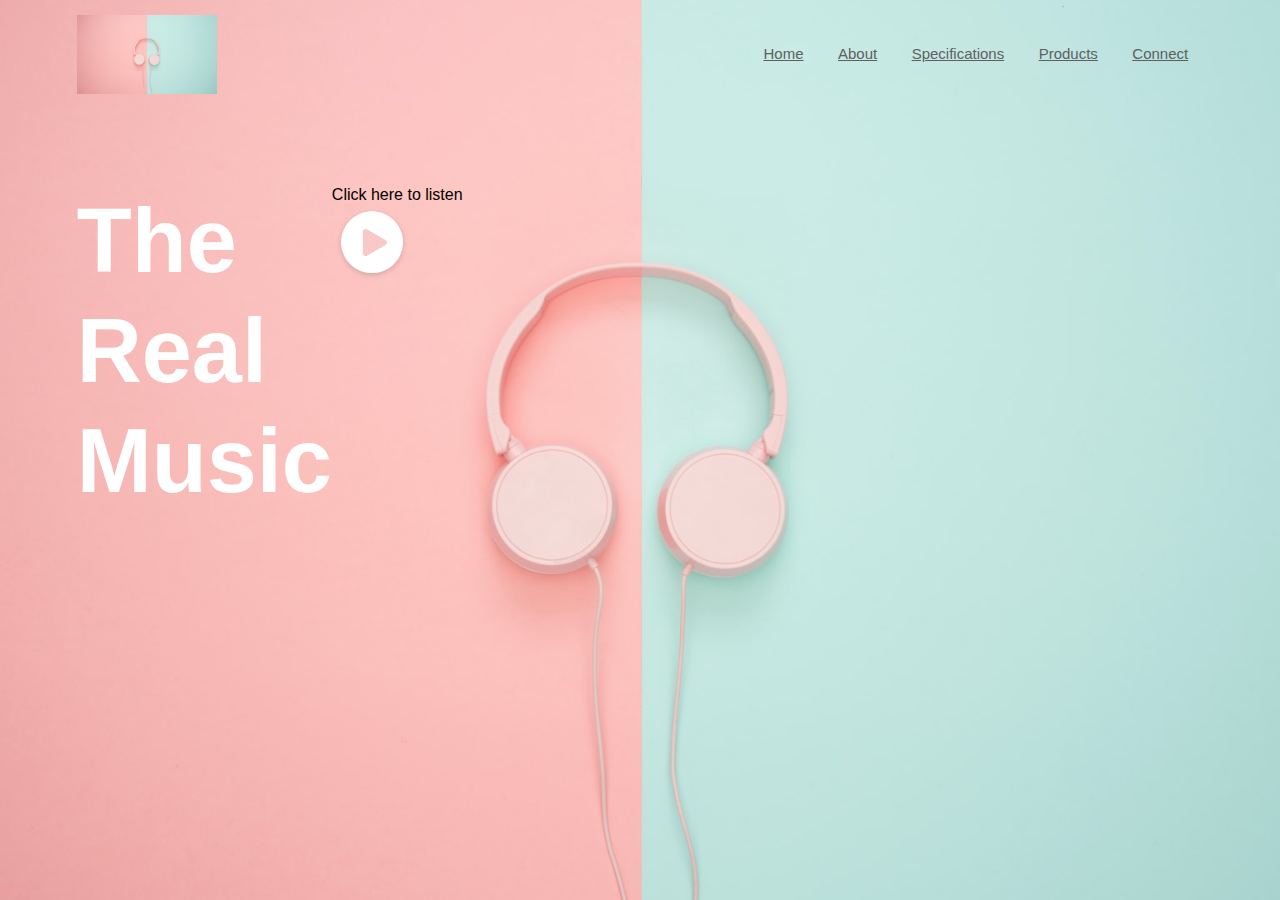
<file: Music webpage/index.html>
<!DOCTYPE.html>
<html>
    <head>
        <title> Music website </title>
        <link rel="Stylesheet" href="Style.css">
    </head>
    <body>
        <div class="container">
            <div class="navbar">
                <img src="image.png" class="logo">
                <ul>
                    <li><a href = "#">Home</a> </li>
                    <li><a href = "#">About</a> </li>
                    <li><a href = "#">Specifications</a> </li>
                    <li><a href = "#">Products</a> </li>
                    <li><a href = "#">Connect</a> </li>
               </ul>
            </div>
            <div class="contewnt">
                <div class="left-col">
                    <h1>The <br> Real <br> Music</h1>
                </div>
                <div class="right-col"></div>
                <p> Click here to listen</p>
                <img src="play.png" id = "icon"> 
            </div>

        </div>
        <audio id = "mySong">
            <source src="Bullettu_Bandi_Dj_mix_2021____Latest_Telugu_Dj_song____Dj_songs_2021__Telugu_Love__songs_DJ(128k).mp3" type="audio/mp3">
        </audio>
<script>
    var mySong = document.getElementById("mySong");
    var icon = document.getElementById("icon");

    icon.onclick = function() {
        if(mySong.paused) {
            mySong.play();
            icon.src="pause.png"
        }
        else {
            mySong.pause();
            icon.src="play.png"
        }
    }
</script>
        
    </body>
</html>
</file>
<file: Music webpage/Style.css>
* {
    margin: 0px;
    padding: 0px;
    font-family: sans-serif;
}
.container {
    height: 100vh;
    width: 100%;
    background-image: url(image.png);
    background-size: cover;
    background-position: center;
    position: relative;
}
.navbar {
    width: 88%;
    margin: auto;
    padding: 15px 0;
    display: flex;
    align-items: center;
    justify-content: space-between;
}
.logo {
    width: 140px;
    cursor: pointer;
}
.navbar ul li{
    list-style: none;
    display: inline-block;
    margin: 0 15px;
}
.navbar ul li a{
    text-decoration: noone;
    color: #5f5f5f;
    font-size: 15px;
}
.content {
    width: 100%;
    position: absolute;
    top: 30%;
}
.left-col{
    margin: 6%;
}
.left-col h1{
    font-size: 90px;
    color: #fff;
    line-height: 110px;
    float: left;
}
.right-col {
    float: right;
    margin-right: 6%;
    margin-top: 120px;
    display: flex;
    align-items: center;
}
.right-col p{
    font-size: 18px;
    color: #5f5f5f;
    font-weight: 400;
    margin-right: 15px;
}
#icon{
    width: 80px;
    cursor: pointer;
}
</file>
